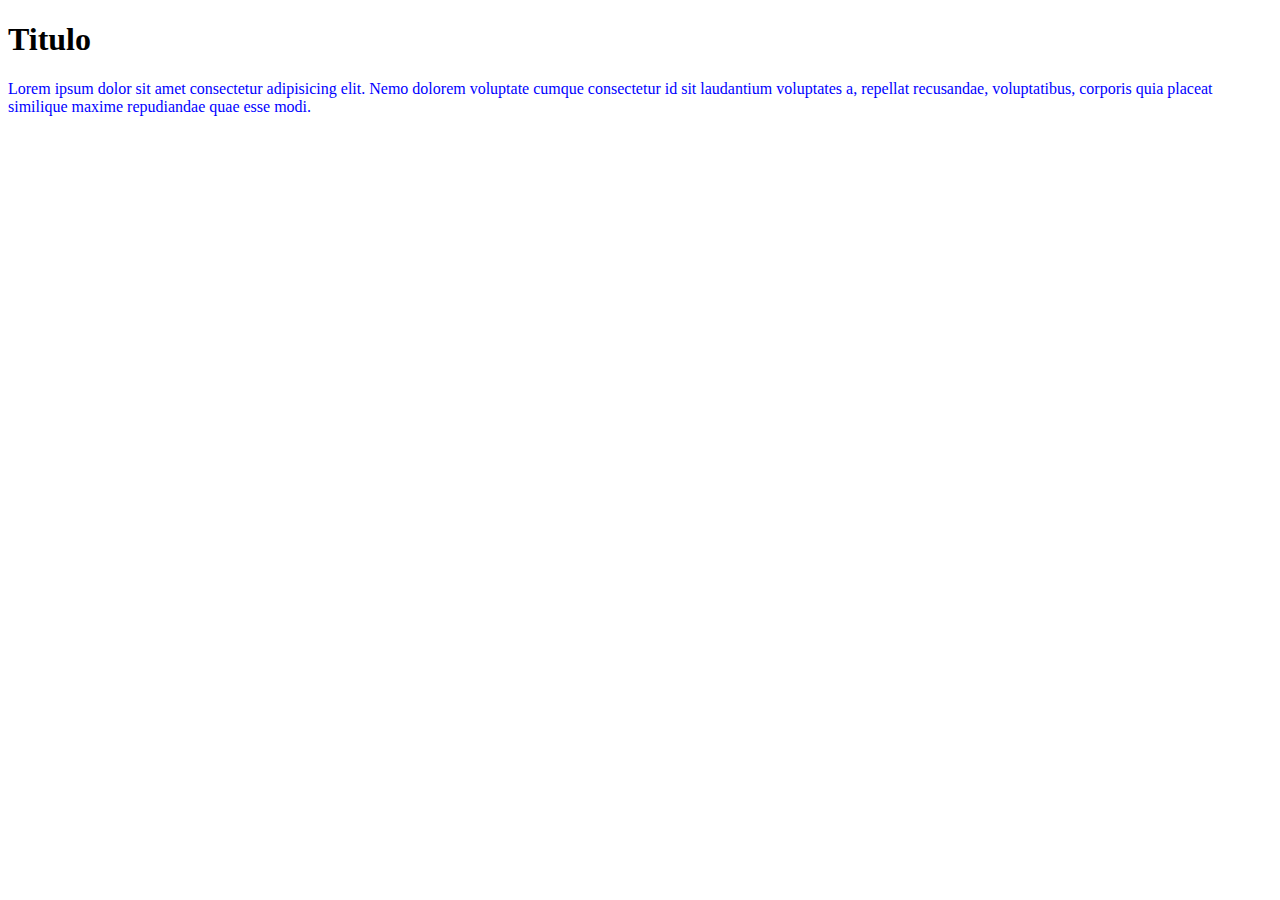
<file: CursitoCss/index.html>
<!DOCTYPE html>
<html lang="en">
<head>
    <title>Enlazando CSS</title>
    <link rel="stylesheet"  href="styles.css">
</head>
<body>
    <h1>Titulo</h1>
    <p>Lorem ipsum dolor sit amet consectetur adipisicing elit. Nemo dolorem voluptate cumque consectetur id sit laudantium voluptates a, repellat recusandae, voluptatibus, corporis quia placeat similique maxime repudiandae quae esse modi.</p>

</body>
</html>
</file>
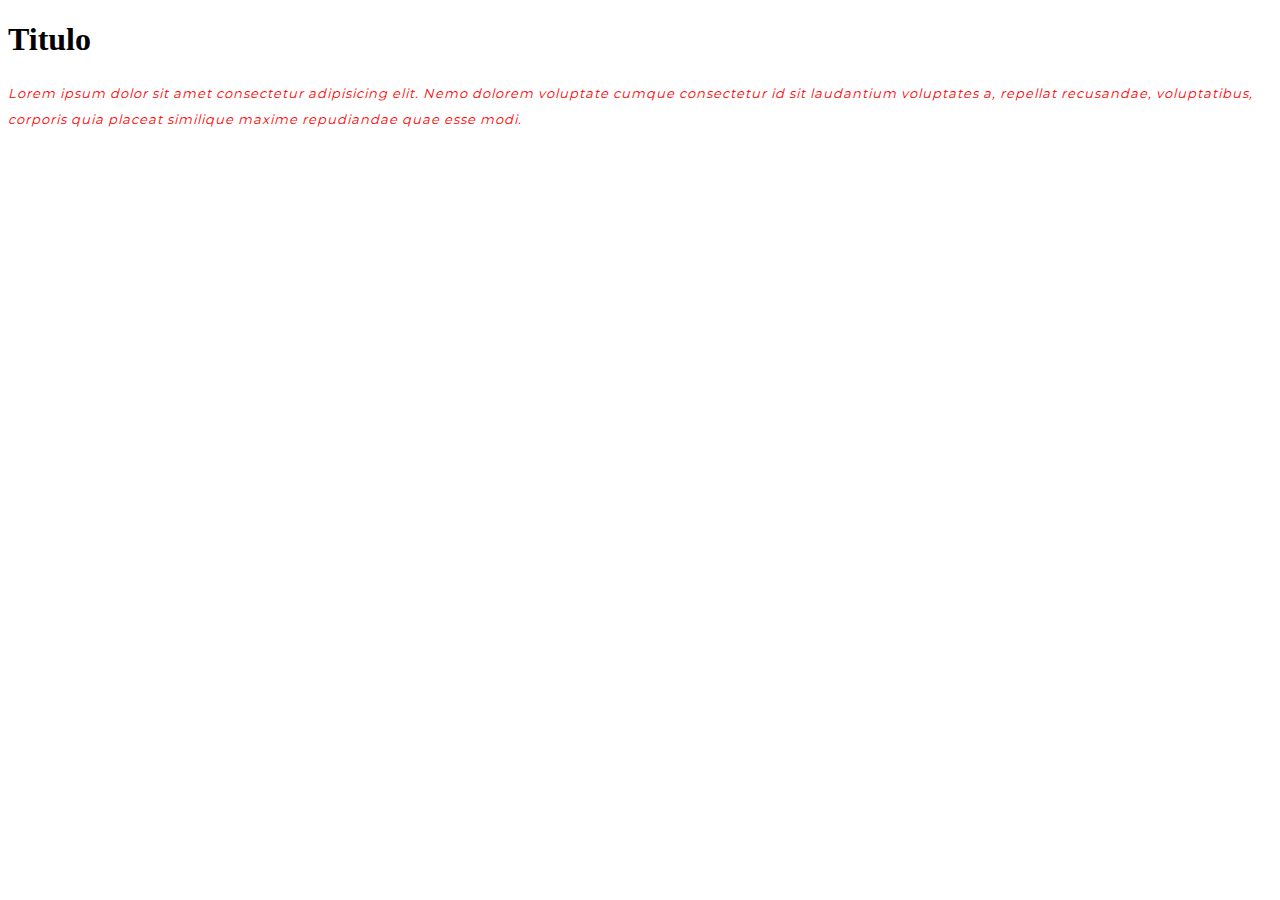
<file: CursitoCss/Prop de texto/index.html>
<!DOCTYPE html>
<html lang="en">
<head>
    <title>Propiedades de texto</title>
    <link rel="stylesheet"  href="styles.css">
    <link rel="stylesheet"  href="fonts.css">
</head>
<body>
    <h1>Titulo</h1>
    <p>Lorem ipsum dolor sit amet consectetur adipisicing elit. Nemo dolorem voluptate cumque consectetur id sit laudantium voluptates a, repellat recusandae, voluptatibus, corporis quia placeat similique maxime repudiandae quae esse modi.</p>

</body>
</html>
</file>
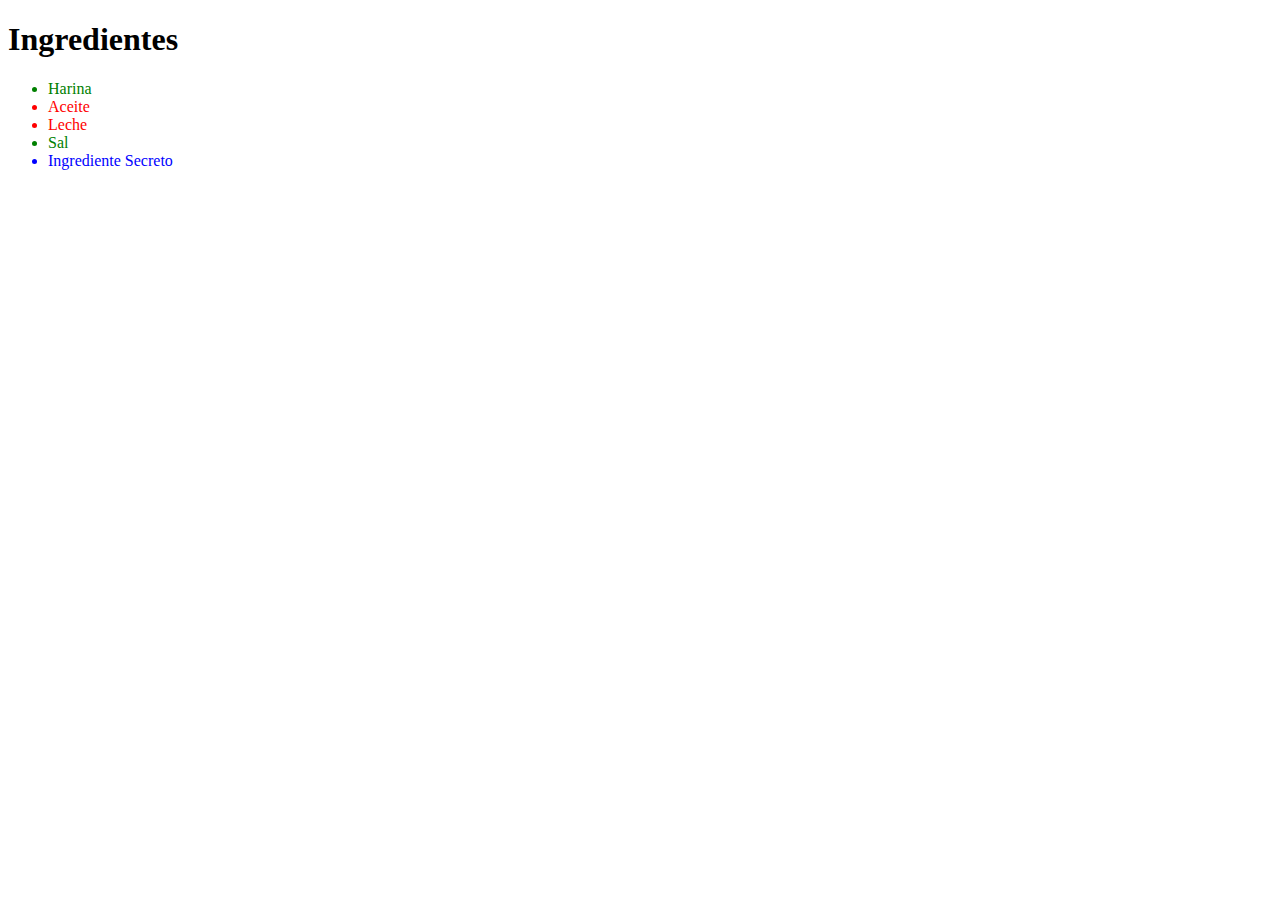
<file: CursitoCss/Selectores/index.html>
<!DOCTYPE html>
<html lang="en">
<head>
    <title>Selectores</title>
    <link rel="stylesheet"  href="styles.css">
</head>
<body>
    <h1>Ingredientes    </h1>
<ul>
    <li class="faltante">Harina </li>
    <li>Aceite</li>
    <li>Leche</li>
    <li class="faltante">Sal</li>
    <li id="ingrediente-secreto">Ingrediente Secreto</li>

</ul>
</body>
</html>
</file>
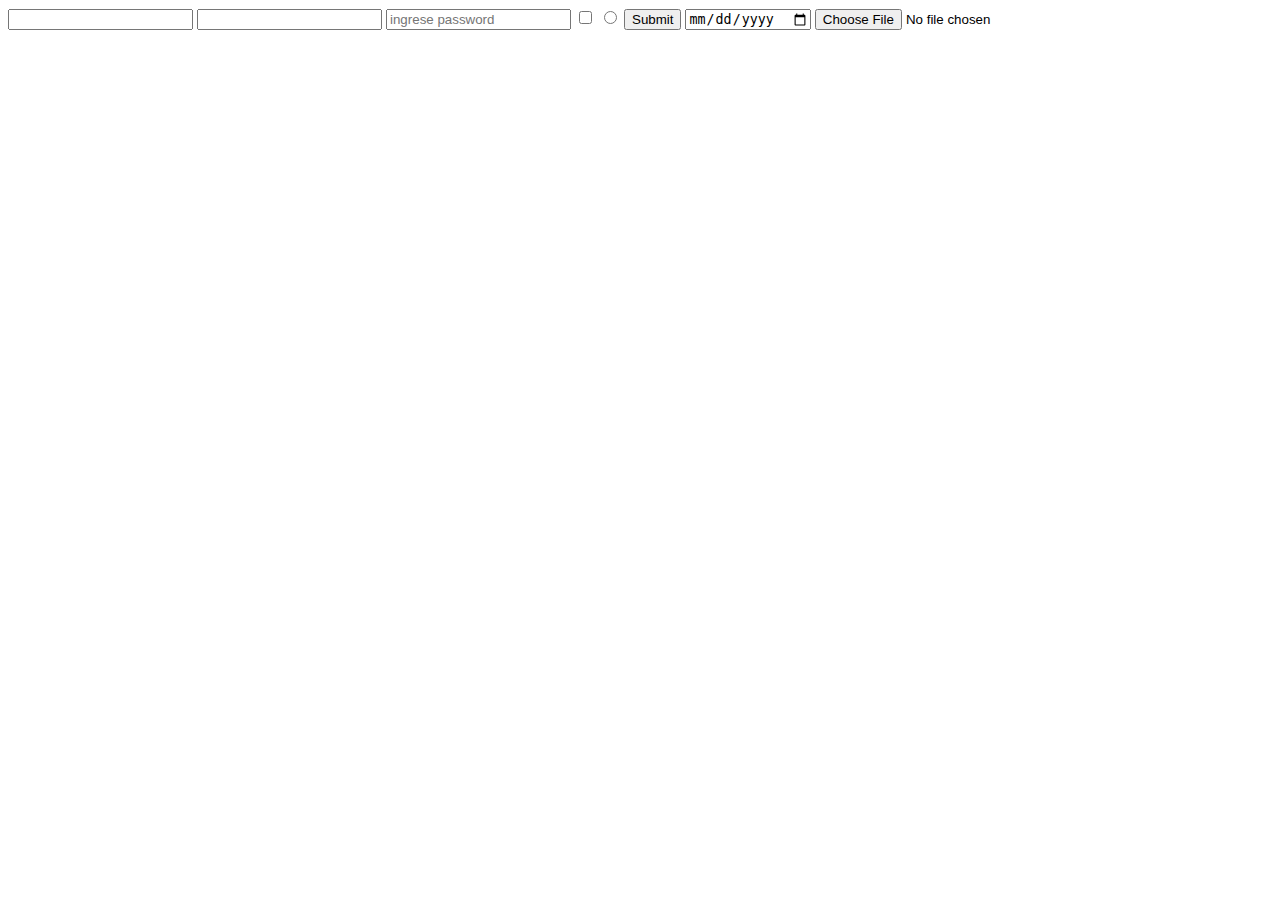
<file: forms.html>
<!DOCTYPE html>
<html lang="en">
<head>
    <title>Formularios</title>
</head>
<body>
    <form>
        <input type="text" required name="logusername">
        <input type="email" required name="logemail">
        <input type="password" required placeholder="ingrese password" minlength="8">
        <input type="checkbox">
        <input type="radio">
        <input type="submit">
        <input type="date">
        <input type="file">
    </form>

    </body>
</html>
</file>
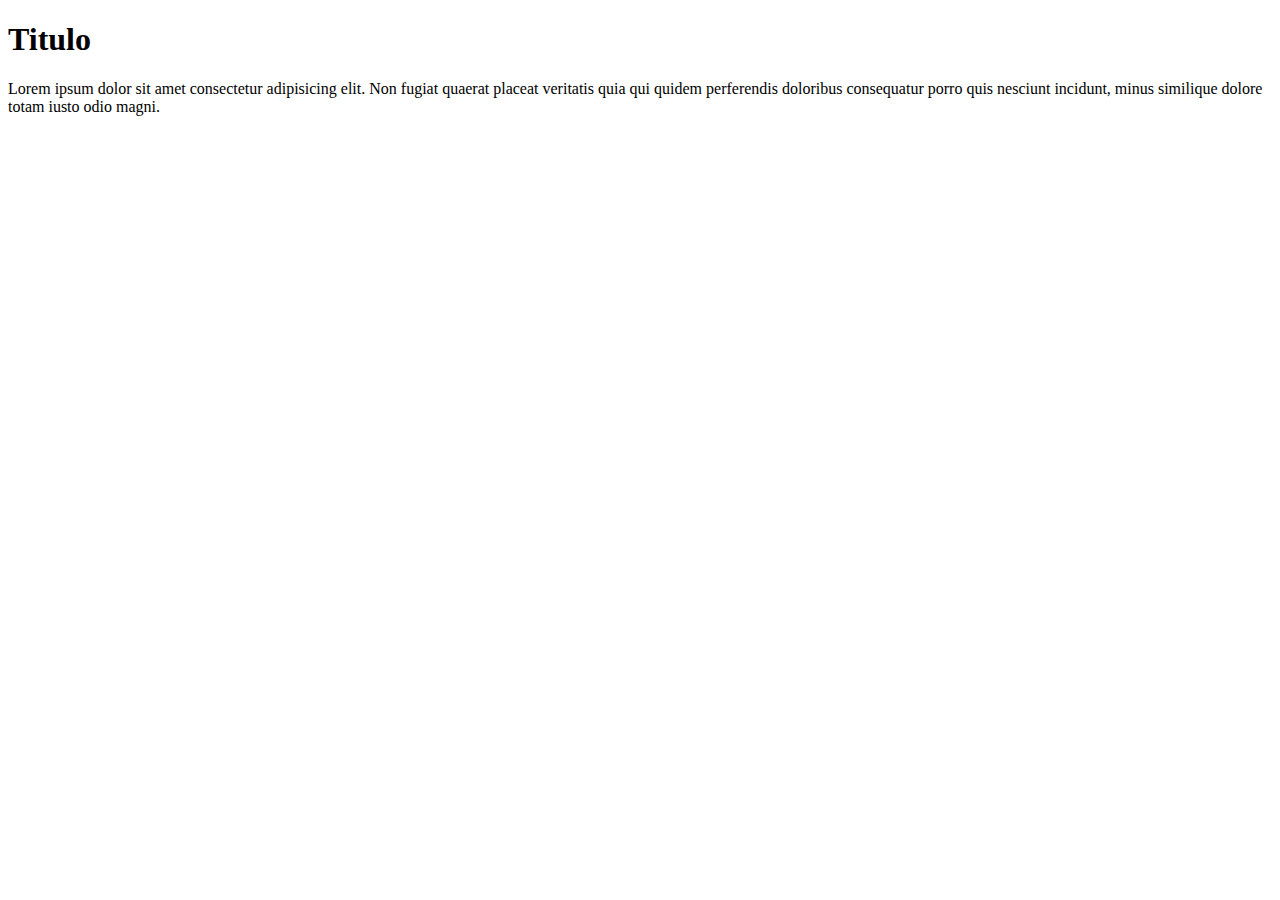
<file: Parrafos_y_encabezados.html>
<!DOCTYPE html>
<html>
    <head>
        <title>Cursito dalto</title>
    </head>
    <body>
        <h1>Titulo</h1>
        <p>
            Lorem ipsum dolor sit amet consectetur adipisicing elit. Non fugiat quaerat placeat veritatis quia qui quidem perferendis doloribus consequatur porro quis nesciunt incidunt, minus similique dolore totam iusto odio magni.
        </p>
    </body>
</html>
</file>
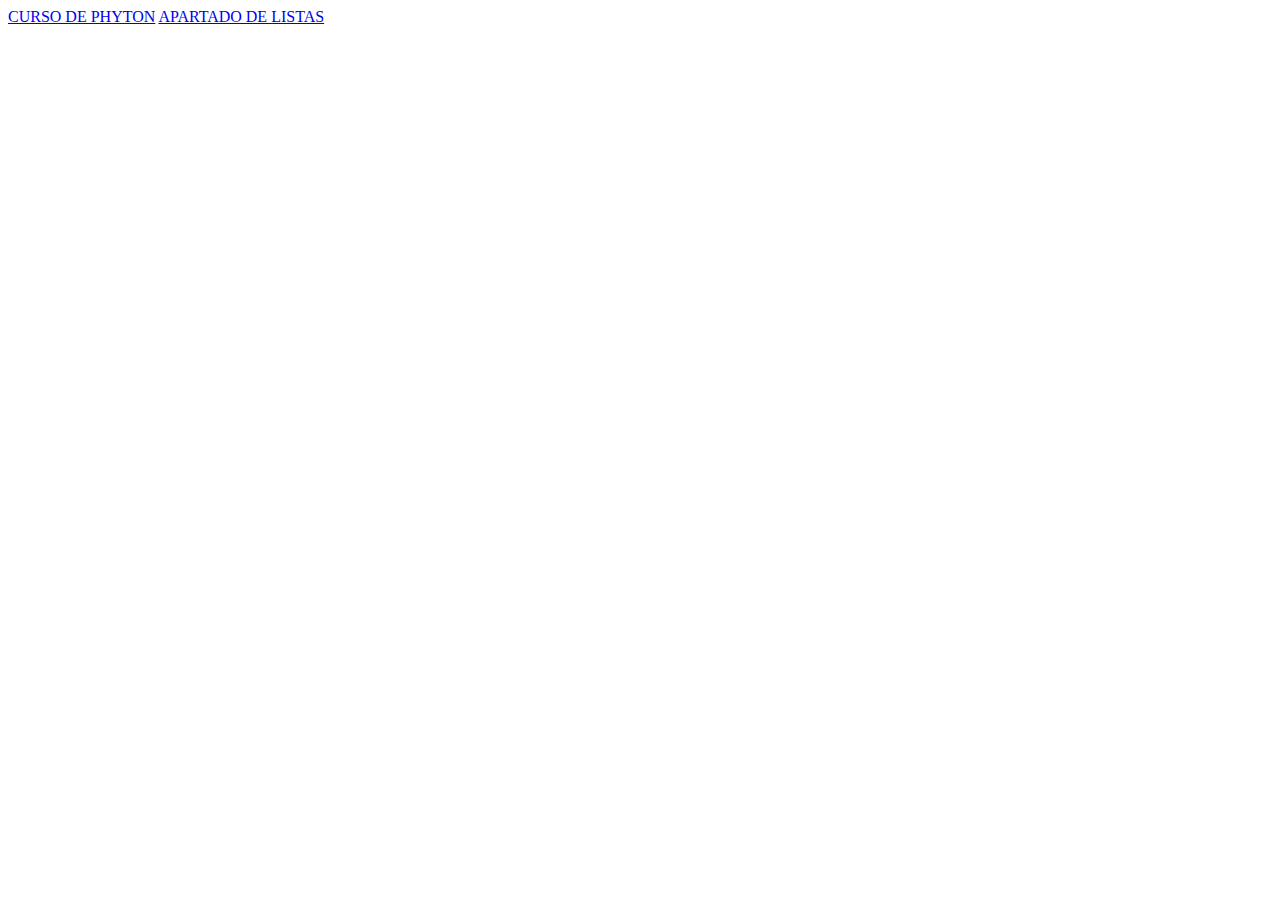
<file: rutas.html>
<!DOCTYPE html>
<html lang="en">
<head>
    <title>Imagenes</title>
</head>
<body>
    <a href="https:youtu.be/nKPbfIU442g">CURSO DE PHYTON</a>
    <a href="listas.html">APARTADO DE LISTAS    </a>

    </body>
</html>
</file>
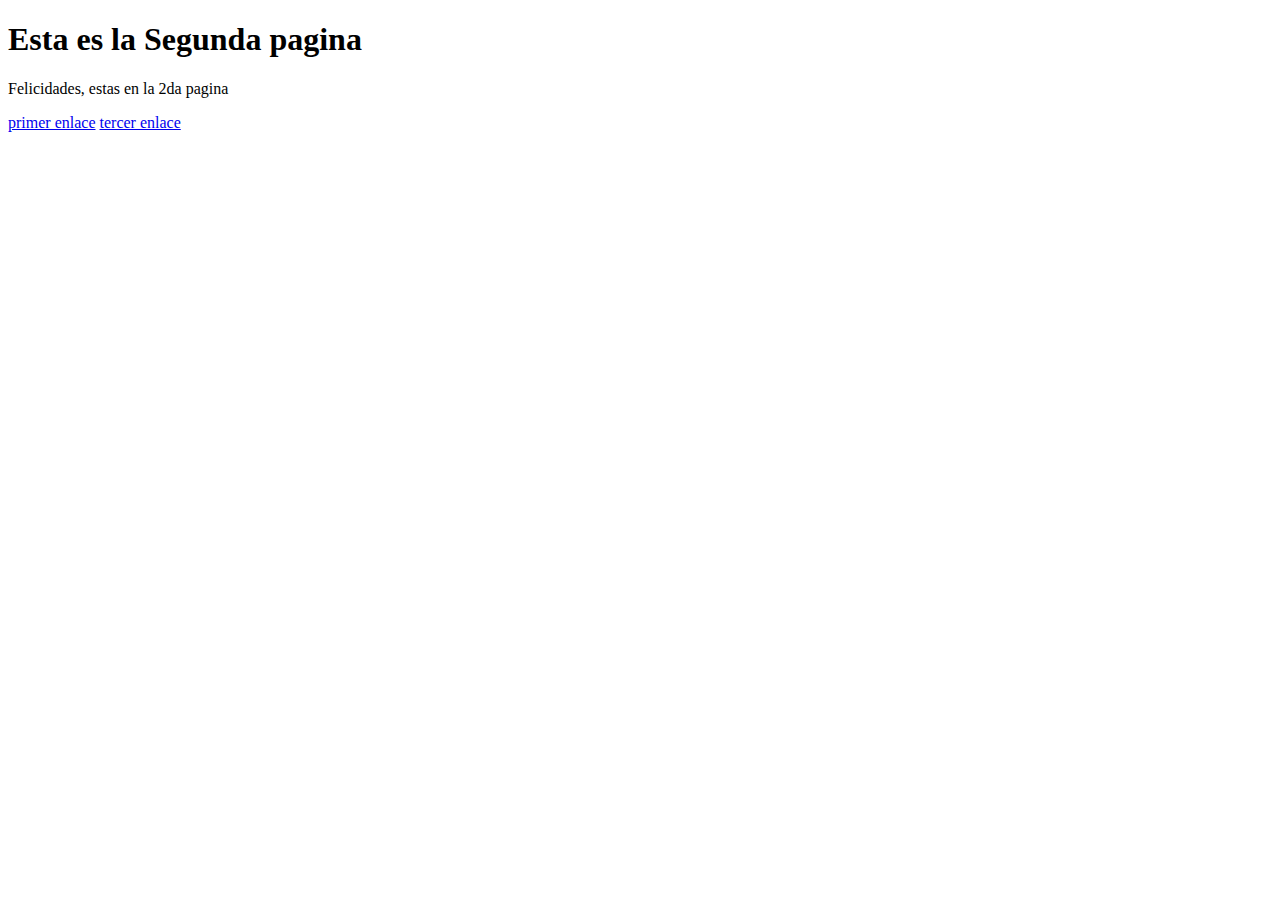
<file: CursitoHtml/Enlaces/enlaces 2.html>
<!DOCTYPE html>
<html lang="en">
<head>

    <title>Enlaces</title>
</head>
<body>
    <h1>Esta es la Segunda pagina</h1>
    <p>Felicidades, estas en la 2da pagina</p>
    <a href="enlaces.html"> primer enlace</a>
    <a href="enlaces 3.html"> tercer enlace</a>
</body>
</html>
</file>
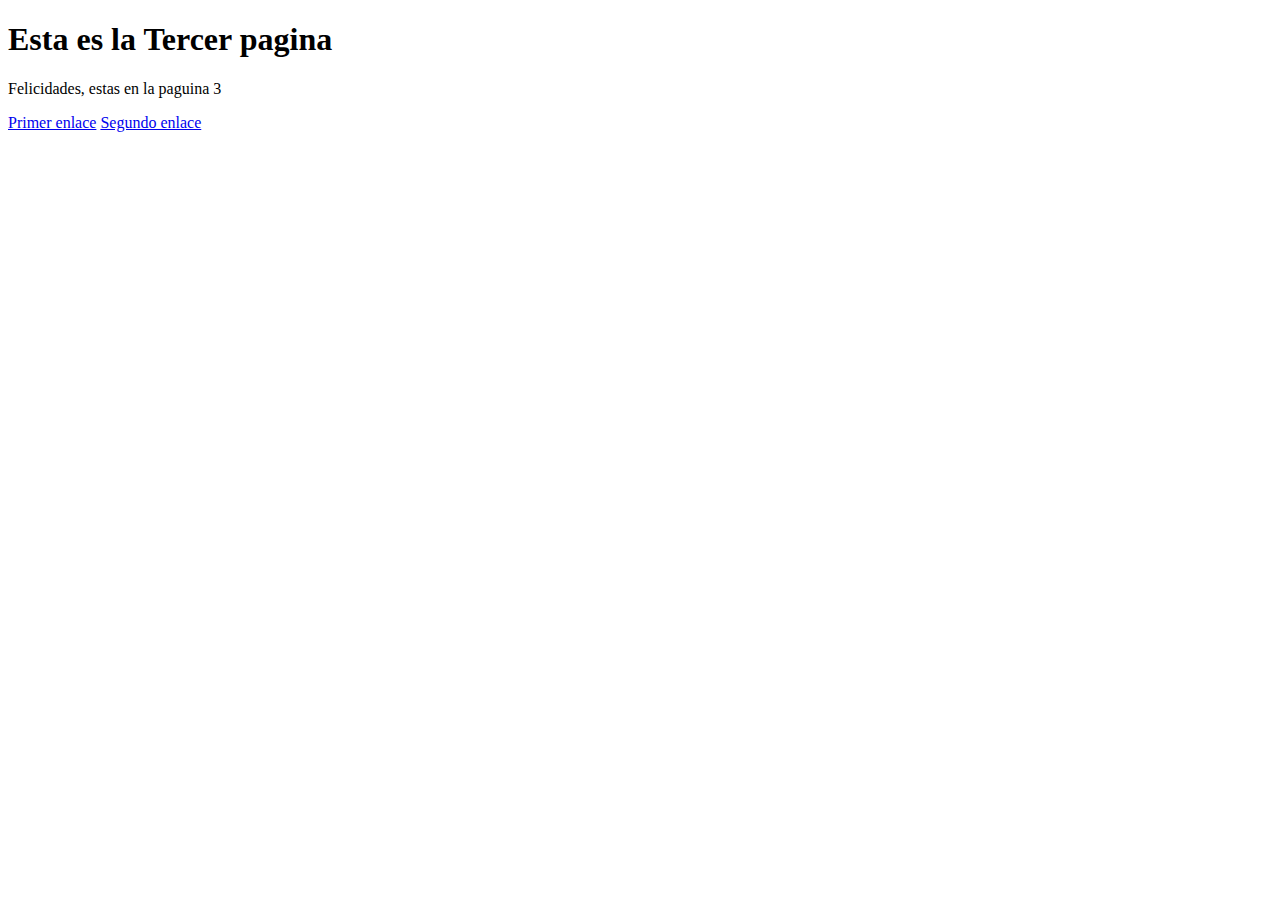
<file: CursitoHtml/Enlaces/enlaces 3.html>
<!DOCTYPE html>
<html lang="en">
<head>

    <title>Estas en la 3er pag</title>
</head>
<body>
    <h1>Esta es la Tercer pagina</h1>
    <p>Felicidades, estas en la paguina 3</p>
    <a href="enlaces.html"> Primer enlace</a>
    <a href="enlaces 2.html"> Segundo enlace</a>
</body>
</html>
</file>
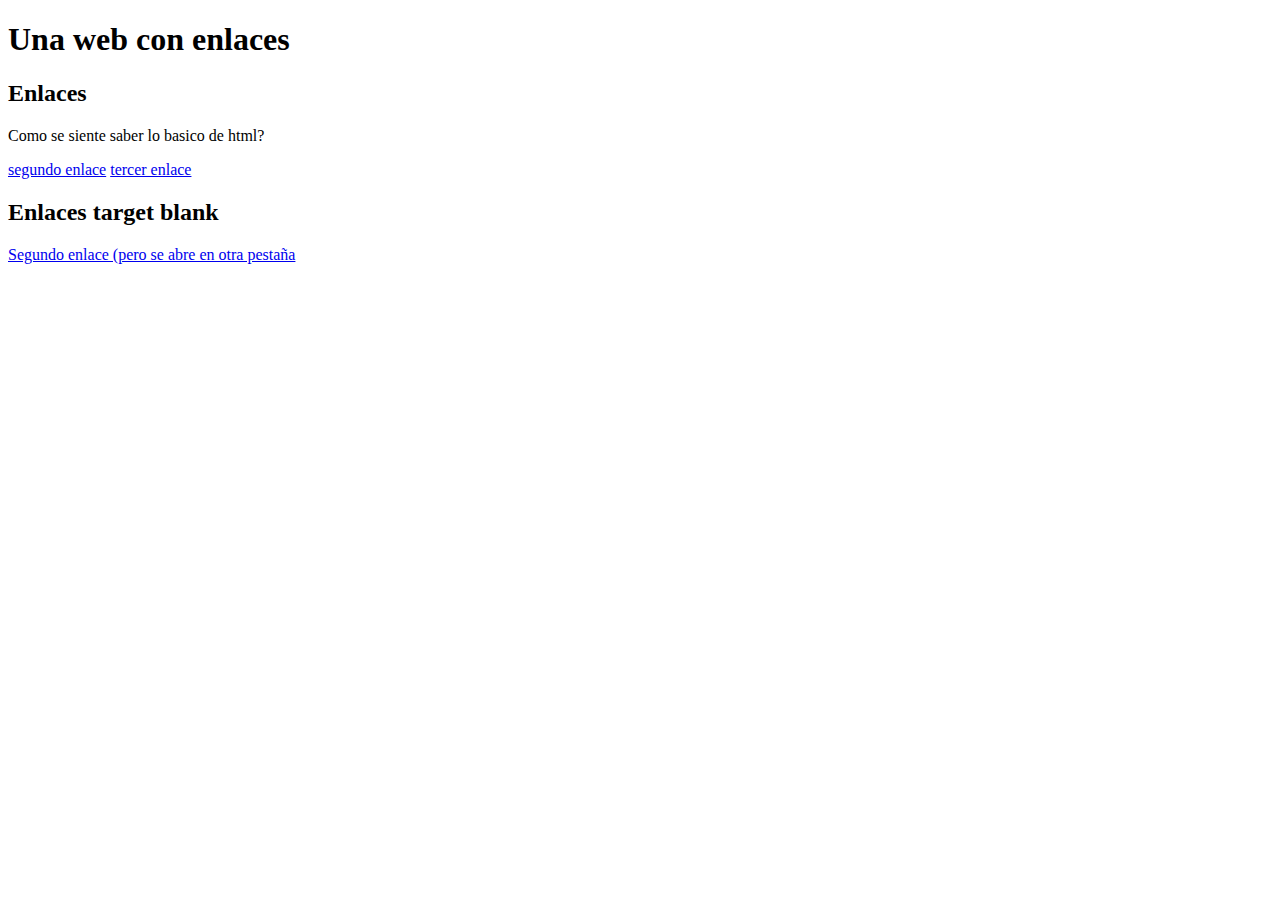
<file: CursitoHtml/Enlaces/enlaces.html>
<!DOCTYPE html>
<html lang="en">
<head>

    <title>Estas en la 1er pag</title>
</head>
<body>
    <h1>Una web con enlaces</h1>
    <h2>Enlaces</h2>
    <p>Como se siente saber lo basico de html?</p>
    <a href="enlaces 2.html" title="Enlace a la segunda pag"> segundo enlace</a>
    <a href="enlaces 3.html" title="Enlace a la tercer pag"> tercer enlace</a>
    <h2>Enlaces target blank</h2>
    <a href="enlaces 2.html" target="_blank">Segundo enlace (pero se abre en otra pestaña</a>
</body>
</html>
</file>
<file: CursitoCss/styles.css>
p{
    color: blue;
}
</file>
<file: CursitoCss/Prop de texto/styles.css>
p{
    color:red;
    font-family: Montserrat;
    font-size: 13px;
    font-weight: 400;
    font-style: italic;
    text-align: left;
    line-height: 2;
    letter-spacing: 1px;

    

}
span {
    text-decoration: line-through;
    color: brown;
}
</file>
<file: CursitoCss/Prop de texto/fonts.css>
@font-face {
    font-family: "Montserrat";
    src: url("fonts/Montserrat-ExtraLight.ttf") format("truetype");
    font-weight: 100;
}

@font-face {
    font-family: "Montserrat";
    src: url("fonts/Montserrat-Regular.ttf") format("truetype");
    font-weight: 400;
}

@font-face {
    font-family: "Montserrat";
    src: url("fonts/Montserrat-Bold.ttf") format("truetype");
    font-weight: 500;
}
@font-face {
    font-family: "Montserrat";
    src: url("fonts/Montserrat-ExtraBold.ttf") format("truetype");
    font-weight: 700;
}

@font-face {
    font-family: "Montserrat";
    src: url("fonts/Montserrat-Black.ttf") format("truetype");
    font-weight: 900;
}
</file>
<file: CursitoCss/Selectores/styles.css>
li {
    color: red;
}
.faltante {
    color: green;
}
#ingrediente-secreto {
    color: blue;
}
</file>
